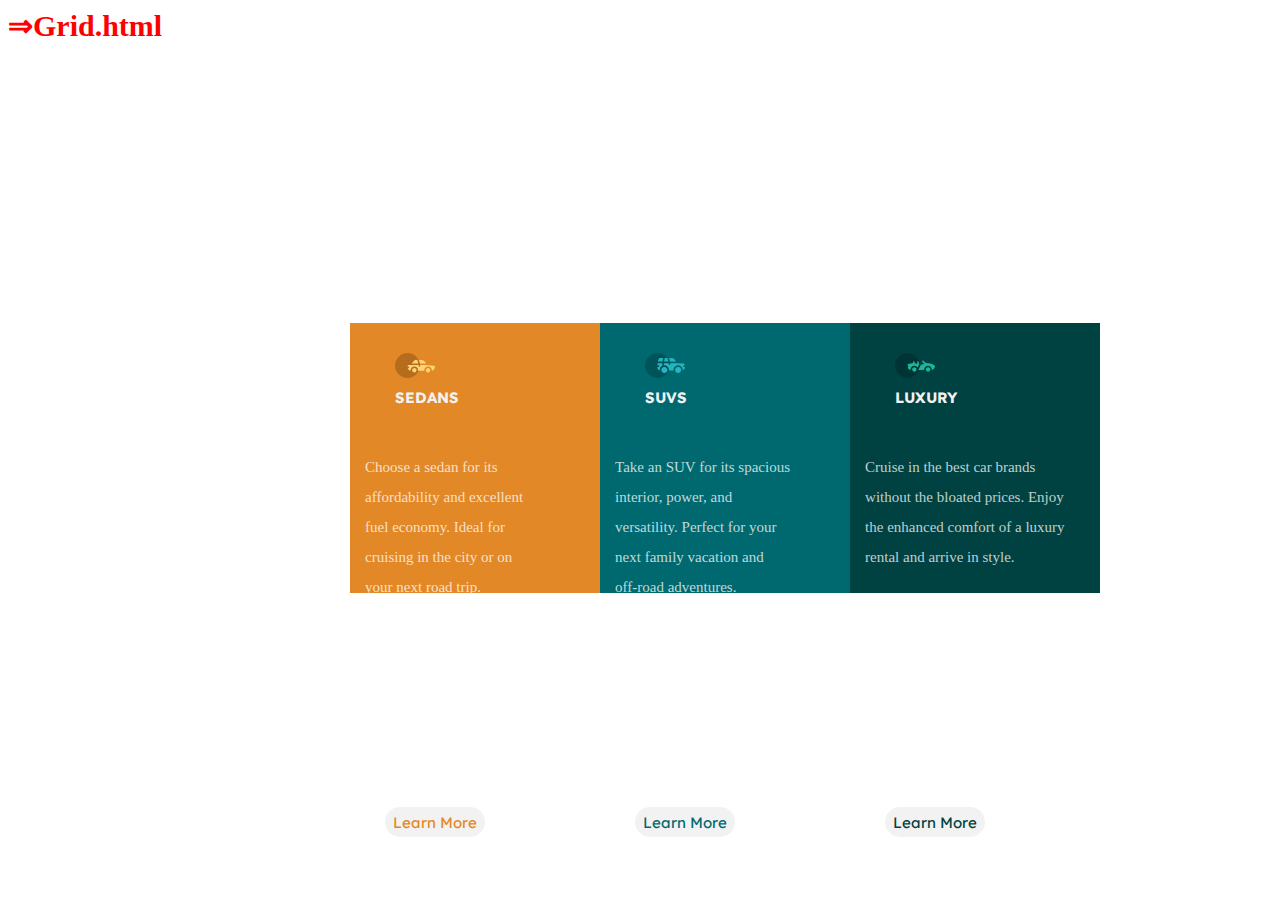
<file: index.html>
<!DOCTYPE html>
<html lang="en">
<head>
				<meta charset="UTF-8">
				<title>Page title</title>
				<link rel="stylesheet" href="Zurigrid.css">
				<link href="https://fonts.googleapis.com/css2?family=Lexend+Deca&display=swap" rel="stylesheet">
</head>
<body>
			<header> 
							<div class="cent"><a href="grid.html">Grid.html </a></div>
				</header>
				<div class="container">
								<div class="box box1">
												<img
              class="image"
             src="icon-sedans.svg"
         />

							<div class="headcont"><h1>SEDANS</h1></div>
            
          <div class="para"><p >
              Choose a sedan for its<br> affordability and excellent<br> fuel economy.
              Ideal for<br> cruising in the city or on<br> your next road trip.
            </p></div>
            <button class="btn btn1">Learn More</button>
      					
								</div>
								<div class="box 
								box2">
            <img
              class="image"
              src="icon-suvs.svg"
            
            />
          <div class="headcont"> <h1 >SUVS</h1></div> 
         <div class="para">  <p >
              Take an SUV for its spacious<br> interior, power, and<br> versatility.
              Perfect for your <br>next family vacation and<br> off-road adventures.
            </p></div>
            <button class="btn btn2">Learn More</button>
								</div>
								<div class="box box3">
												<img
              class="image"
              src="icon-luxury.svg"
            />
         <div class="headcont"><h1>LUXURY</h1></div>   
         <div  class="para"> <p>
              Cruise in the best car brands without the bloated prices. Enjoy the enhanced comfort of a luxury rental and arrive in style.
            </p></div>
            <button class="btn btn3">Learn More</button>
												
								</div>
								
				</div>
</body>
</html>
</file>
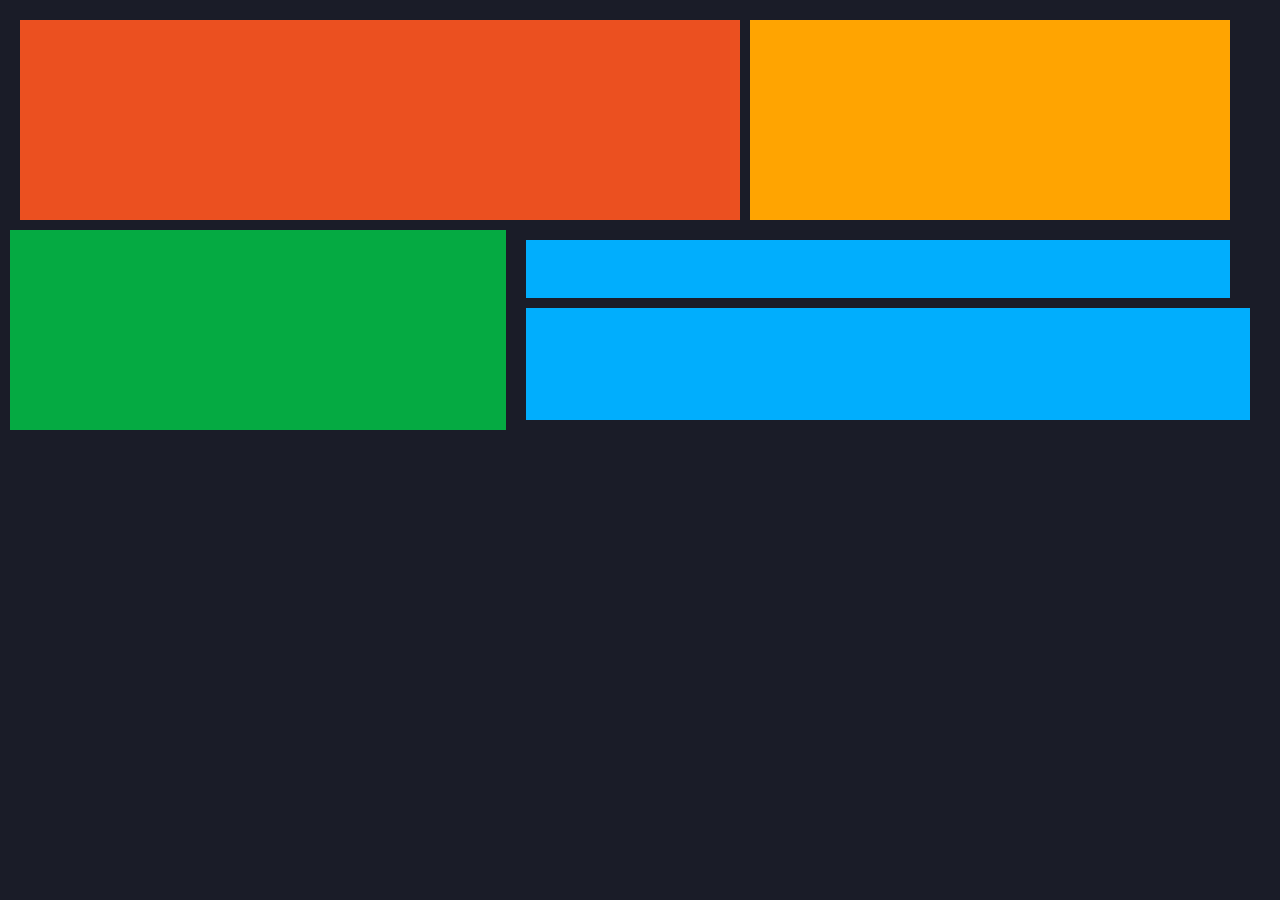
<file: grid.html>
<!DOCTYPE html>
<html lang="en">
<head>
				<meta charset="UTF-8">
				<title>Page title</title>
<link rel="stylesheet" href="grid.css"/>
				
</head>
<body>
<div class="wholecontainer">
	<div class="secondcontainer"	>
			<div class="bigscndcontainer">
			 <p>big second container</p>				
			</div>			
			<div class="smallscndcontainer">
						<p> Small second container</p>	
			</div>
	</div>			
	<div class="thirdcontainer">
			<div class="singlethirdcontainer">
							<p>Single third container</p>
			</div>
			<div class="doublethirdcontainer">
						<div class="uppdoublethirdcontainer">
								<p>upp double third container</p>		
						</div>
					<div class="  downdoublethirdcontainer">
									<p>down double third container</p>
					</div>
			</div>
	</div>
</div>
</body>
</html>
</file>
<file: Zurigrid.css>
*{
				font-size:15px;



}
.box{
				display:flex;
				flex-flow:wrap;
				width:250px;
				padding:15px;
	
	
}
.container {
				width:100%;
				
				max-width:1440px;
				display:flex;
				justify-content: center;
				align-items:center;
				flex-flow: wrap;
				flex-direction:row;
			
}
body{
				width:100%;
			 height:100vh;
				display:flex;
				justify-content:center;
				align-contents: center;
}
.box1{
				background-color:hsl(31,77%,52%) ;
				display:flex;
				height: 30%;}
		
.box2{
				background-color:hsl(184,100%,22%);
				display:flex;
				height: 30%;
				}
.box3{
				background-color:hsl(179,100%,13%);
				display:flex;
				height:30%;
}
h1{
font-family: 'Lexend Deca', sans-serif;
font: 400px;
	color:hsl(0,0%,95%);
	font-size:15px;
	
}
.para{
		margin-top:20px;
		margin-bottom:20px;
				color:hsla(0, 0%, 100%, 0.75);
				height:300px ;
				width: 200px;
				line-height: 2;


}
.btn{
				margin-top:50px;
				margin-left:20px;
				margin-right:40px;
				border-radius:20px;
				border:0;
				height: 30px;
				width: 100px;
				outline:none;
				background:hsl(0, 0%, 95%) 
 ;
				font-family: 'Lexend Deca', sans-serif;
				font-weight:400;
				padding:5px;
				
}


.btn1{color:hsl(31,77%,52%);}
.btn2{color:hsl(184,100%,22%);}
.btn3{color:hsl(179,100%,13%);}
btn:hover{
       transition:ease 1s;
				color: hsl(0, 0%, 95%);
				cursor:pointer;
				box-shadow:0 10px hsl(0, 0%, 95%) ;

}

.image{
padding-top: 15px;
padding-left: 30px;
margin-right:200px;
 width:70px ;
 }
 .headcont{
 				margin-left:30px;
 } 
    *{
    				box-sizing:border-box;
    }
    a:before{
    				content:"\21d2";
    				font-weight:700px;
    }
    a{
        font-size:30px;
        font-weight:bolder;
        text-decoration:none;
        color:red;
    }
    .cent{
    				text-align:center;
    }
@media screen and(max-width:375px)
{
			
		/*	.btn{
							background: yellow;
			}*/	body{
        position:relative;
    }
    .container{
        display: flex;
        flex-wrap:wrap;
        flex-direction: column;
        justify-content: center;
        width: 350px;  
    }
}
</file>
<file: grid.css>
*{
		box-sizing:border-box;
		margin:0;
	}
	
.wholecontainer{
				background-color:#1a1c28;
}
.secondcontainer{
				display: flex;
				padding:10px;
}
	.bigscndcontainer{
	      flex:60%;
					background-color: #eb5020;
					padding:10px;
					width:599;
				height:200px;
	}
	.smallscndcontainer{
				background-color:#ffa401;	
				flex:40%;
				padding:10px;
				margin:0 10px;
				width:599;
				height:200px;
	}
	.thirdcontainer{
					display:flex;
					/*width:1190px;*/
				height:200px;
	}
	.singlethirdcontainer{
				background: #05aa42;
				flex:40%;
		
	}
		
	.doublethirdcontainer{
					display:flex;
					flex-direction:column;
					flex:60%;
					margin:10px 0;
					
	}
	p{visibility: hidden;}
	body{
					padding-top:10px;
					padding-left:10px;
					padding-right:30px;
					background: #1a1c28;
				height:10vh;
				width:100%;
	}
.uppdoublethirdcontainer{
		 background:#01aefd ;
		 background-size: cover ;
				padding:20px;
				margin:0 20px;
	}
	.downdoublethirdcontainer{
			background:#01aefd ;
				height: 140px;
				margin-top:10px;
				margin-bottom:0;
				margin-left:20px;
		
	}
</file>
